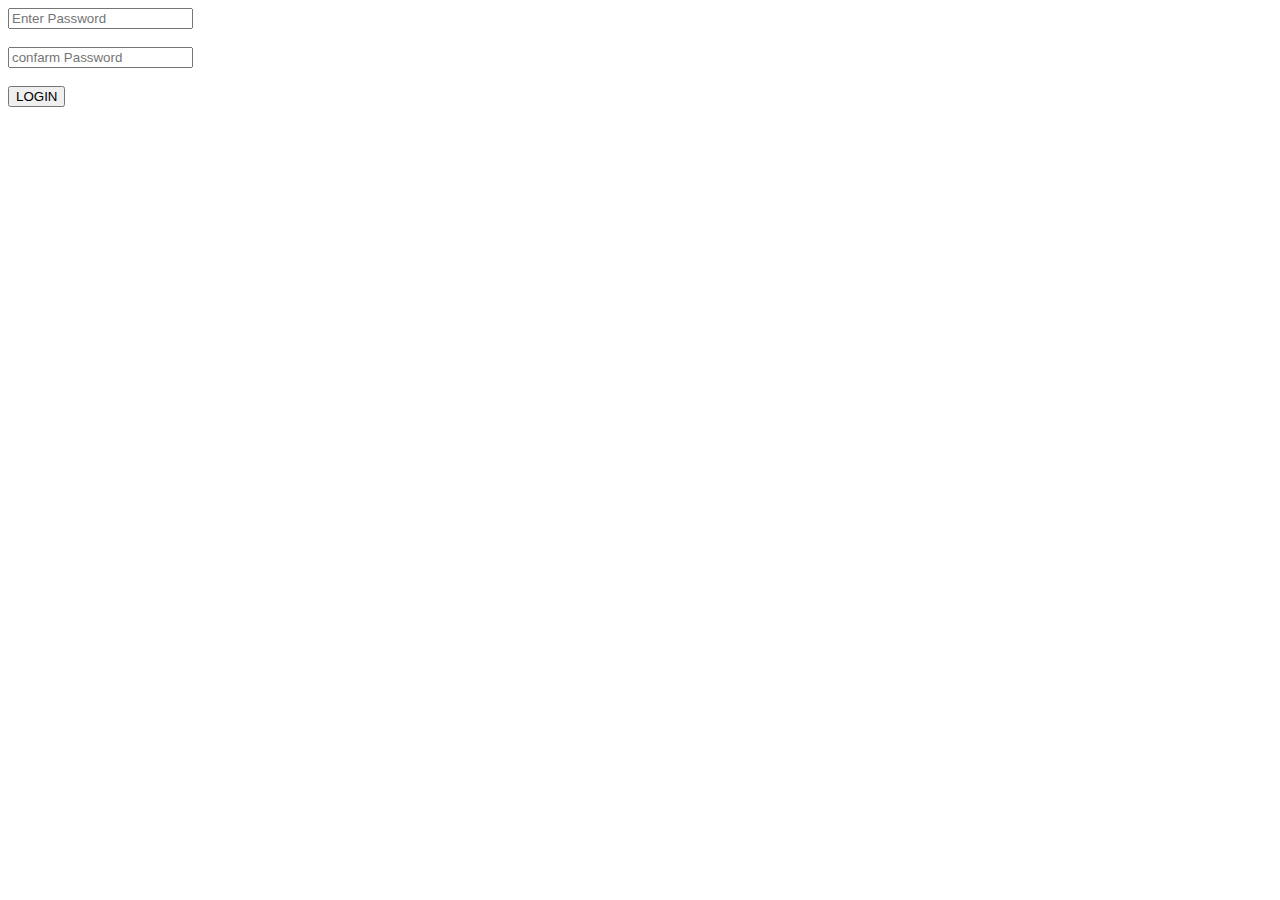
<file: naim jquery.html>
<!DOCTYPE html>
<html>

<head>
    <meta charset="UTF-8">
    <meta name="viewport" content="width=device-width, initial-scale=1">
    <title> jquery partice</title>
    <link href="jquery.css" rel="stylesheet">
</head>

<body>

<input type="password" id="password1" placeholder="Enter Password"> </br> </br>
<input type="password" id="password2" placeholder="confarm Password"> </br> </br>

<button id="button">LOGIN</button>











<script src="https://ajax.googleapis.com/ajax/libs/jquery/3.6.0/jquery.min.js"></script>
<script src="jquery.js"></script>


</body>

</html>
</file>
